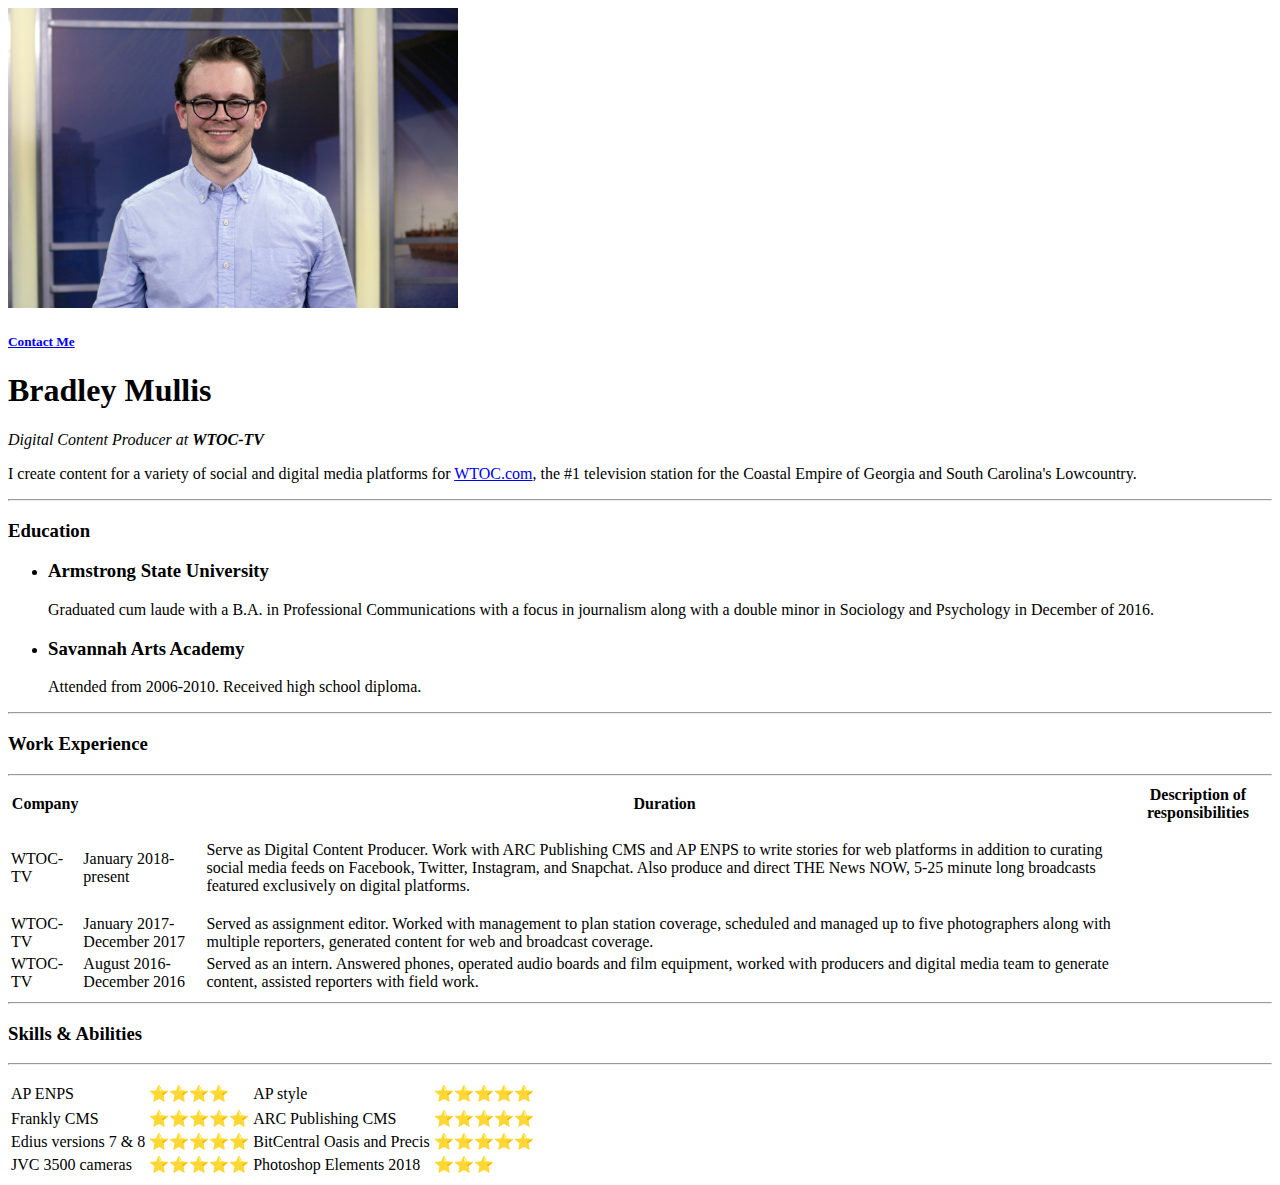
<file: index.html>
<!DOCTYPE html>
<html lang="en" dir="ltr">

<head>
  <link href="style.css" type="text/css" rel="stylesheet" />
  <!--use meta charset="utf-8" as a way to avoid Mojibake. Additionally,-->
  <meta charset="utf-8">
  <title>Bradley Mullis</title>
</head>

<body>
  <a href="https://www.linkedin.com/in/bradley-mullis-756605107/" target="_blank"><img src="images/linkedinpicmode.jpg" height="300" width="450" alt="Picture of Bradley" /></a>
  <a href="./contact.html" target=_blank><h5>Contact Me</h5></a>
  <h1>Bradley Mullis</h1>
  <p><em>Digital Content Producer at <strong>WTOC-TV</strong></em></p>
  <p>
    I create content for a variety of social and digital media platforms for <a href="http://www.wtoc.com/" target="_blank">WTOC.com</a>, the #1 television station for the Coastal Empire of Georgia and South Carolina's Lowcountry.
  </p>
  <hr />
  <h3>Education</h3>
  <ul>
    <li>
      <h3>Armstrong State University</h3>
      Graduated cum laude with a B.A. in Professional Communications with a focus in journalism along with
      a double minor in Sociology and Psychology in December of 2016.
      </h3>
    </li>
    <li>
      <h3>Savannah Arts Academy</h3>
      Attended from 2006-2010. Received high school diploma.
    </li>
  </ul>
  <table>
    <hr />
    <h3>Work Experience</h3>
    <hr />
    <thead>
      <tr>
        <th>
          Company
        <th>
        <th>
          Duration
        </th>
        <th>
          Description of responsibilities
        </th>
      </tr>
    </thead>
    <tbody>
      <td>WTOC-TV</td>
      <td>January 2018-present</td>
      <td>
        <p>
          Serve as Digital Content Producer. Work with ARC Publishing CMS and AP ENPS to write stories for web platforms in addition to curating social media feeds on Facebook, Twitter, Instagram, and Snapchat. Also produce and direct THE News NOW,
          5-25 minute long broadcasts featured exclusively on digital platforms.
        </p>
      </td>
      </tr>
      <tr>
        <td>
          WTOC-TV
        </td>
        <td>
          January 2017-December 2017
        </td>
        <td>
          Served as assignment editor. Worked with management to plan station coverage, scheduled and managed up to five photographers along with multiple reporters, generated content for web and broadcast coverage.
        </td>
      </tr>
      <tr>
        <td>
          WTOC-TV
        </td>
        <td>
          August 2016-December 2016
        </td>
        <td>
          Served as an intern. Answered phones, operated audio boards and film equipment, worked with producers and digital media team to generate content, assisted reporters with field work.
        </td>
      </tr>
    </tbody>
  </table>
  <!--<ul>
        <li>
            <h4>WTOC-TV</h4>
            <h5>January 2018-present</h5>
              <p>
                Serve as Digital Content Producer. Work with ARC Publishing CMS and AP ENPS to write stories for web platforms in addition to curating social media feeds on Facebook, Twitter, Instagram, and Snapchat.  Also produce and direct THE News NOW, 5-25 minute long broadcasts featured exclusively on digital platforms.
              </p>
            </li>
            <li>
          <h4>WTOC-TV</h4>
          <h5>January 2017-December2017</h5>
          <p>
            Served as assignment editor. Worked with management to plan station coverage, scheduled and managed up to five photographers along with multiple reporters, generated content for web and broadcast coverage.
          </p>
        </li>
        <li>
          <h4>WTOC-TV</h4>
          <h5>August 2016-December 2016
          </h5>
          <p>
            Served as an intern. Answered phones, operated audio boards and film equipment, worked with producers and digital media team to generate content, assisted reporters with field work.
          </p>
        </li>
        </ul>
      -->
      <hr />
  <h3>Skills & Abilities</h3>
  <hr />
  <p>
    <!--<ul>
          <li>-->
    <table>
      <tr>
        <td>
          AP ENPS
        <td>
          ⭐⭐⭐⭐
        </td>
        <td>
          AP style
        <td>
          ⭐⭐⭐⭐⭐
        </td>
      </tr>
      <tr>
        <tr>
          <td>
            Frankly CMS
          </td>
          <td>
            ⭐⭐⭐⭐⭐
          </td>
          <td>
            ARC Publishing CMS
          </td>
          <td>
            ⭐⭐⭐⭐⭐
          </td>
          <tr>
            <td>
          Edius versions 7 & 8
        </td>
        <td>
          ⭐⭐⭐⭐⭐
        </td>
        <td>
          BitCentral Oasis and Precis
        </td>
        <td>
          ⭐⭐⭐⭐⭐
        </td>
      </tr>
      <tr>
        <td>
          JVC 3500 cameras
        <td>
          ⭐⭐⭐⭐⭐
        </td>
        <td>
          Photoshop Elements 2018
        <td>
          ⭐⭐⭐
        </td>
      </tr>
    </table>
</body>

</html>
</file>
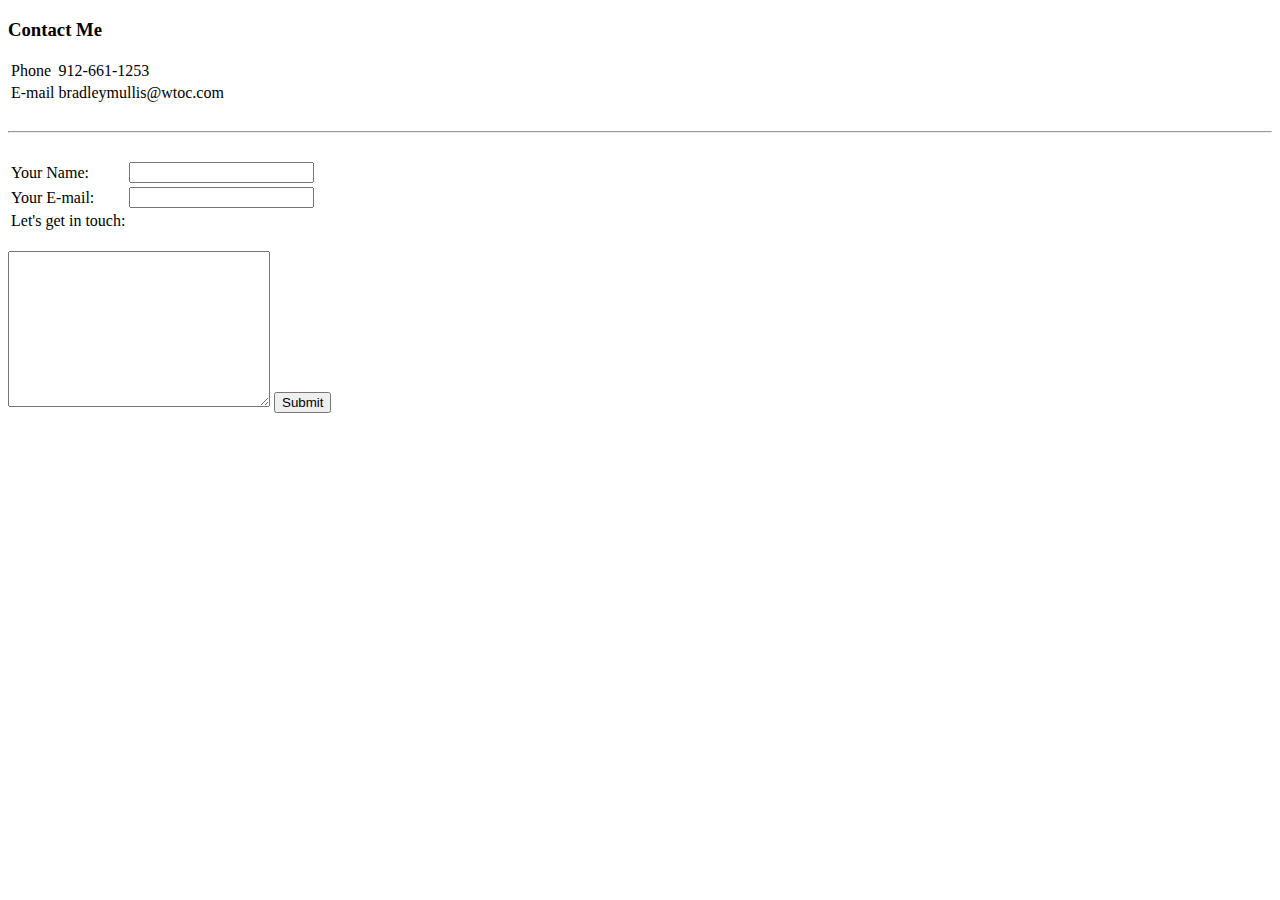
<file: contact.html>
<!DOCTYPE html>
<html lang="en" dir="ltr">

<head>
  <meta charset="utf-8">
  <title>Contact Me</title>
</head>

<body>
  <h3>Contact Me</h3>
  <table>
      <tr>
        <td>
          Phone
        </td>
        <td>
          912-661-1253
        </td>
      </tr>
      <tr>
        <td>
          E-mail
        </td>
        <td>
          bradleymullis@wtoc.com
        </td>
      </tr>
  </table>
  <br />
  <hr />
  <br />
<form action="mailto:bradleymullis@wtoc.com" method="post" enctype="text/plain">
  <table>
    <tr>
      <td>
      <label>Your Name:</label>
      </td>
      <td>
  <input type="text" name="yourName" value="">
    </td>
    </tr>
    <tr>
      <td>
        <label>Your E-mail:</label>
        </td>
          <td>
        <input type="email" name="yourEmail" value="">
      </td>
      </tr>
      <tr>
        <td>
        <label>Let's get in touch:</label>
        </td>
      </tr>        
      </table>
  <br />
  <textarea name="yourMessage" rows="10" cols="30"></textarea>
  <input type="submit">
</form>
</body>

</html>
</file>
<file: style.css>
th {
  margin: 0px;
  padding: 0px;
  spac
}
</file>
